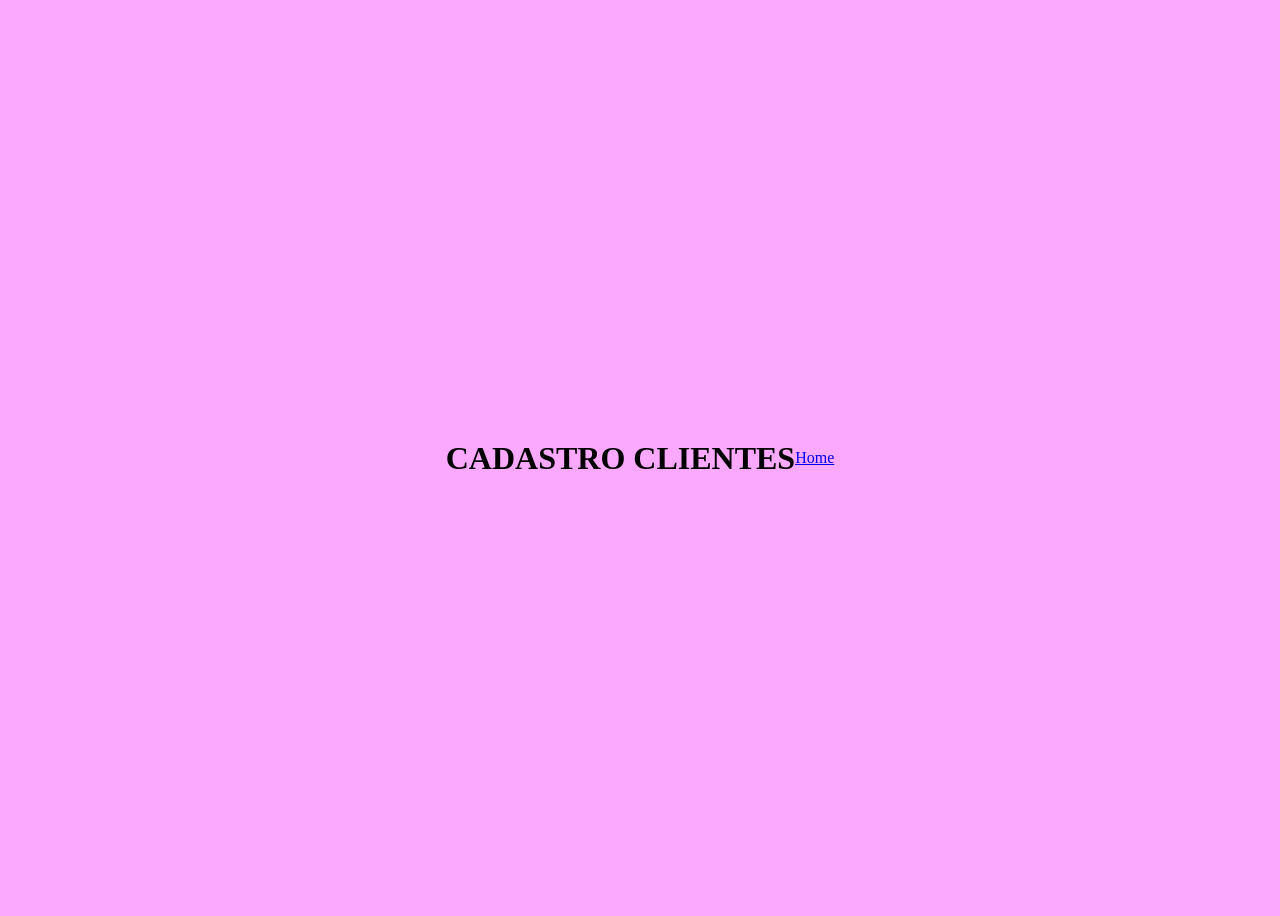
<file: pages/clientes.html>
<!DOCTYPE html>
<html lang="pt-br">
<head>
    <meta charset="UTF-8">
    <meta name="viewport" content="width=device-width, initial-scale=1.0">
    <link rel="stylesheet" href="../css/clientes.css">
    <title>Cadastro-Cliente</title>
</head>
<body>
    <h1>CADASTRO CLIENTES</h1>
    <a href="home.html">Home</a>
</body>
</html>
</file>
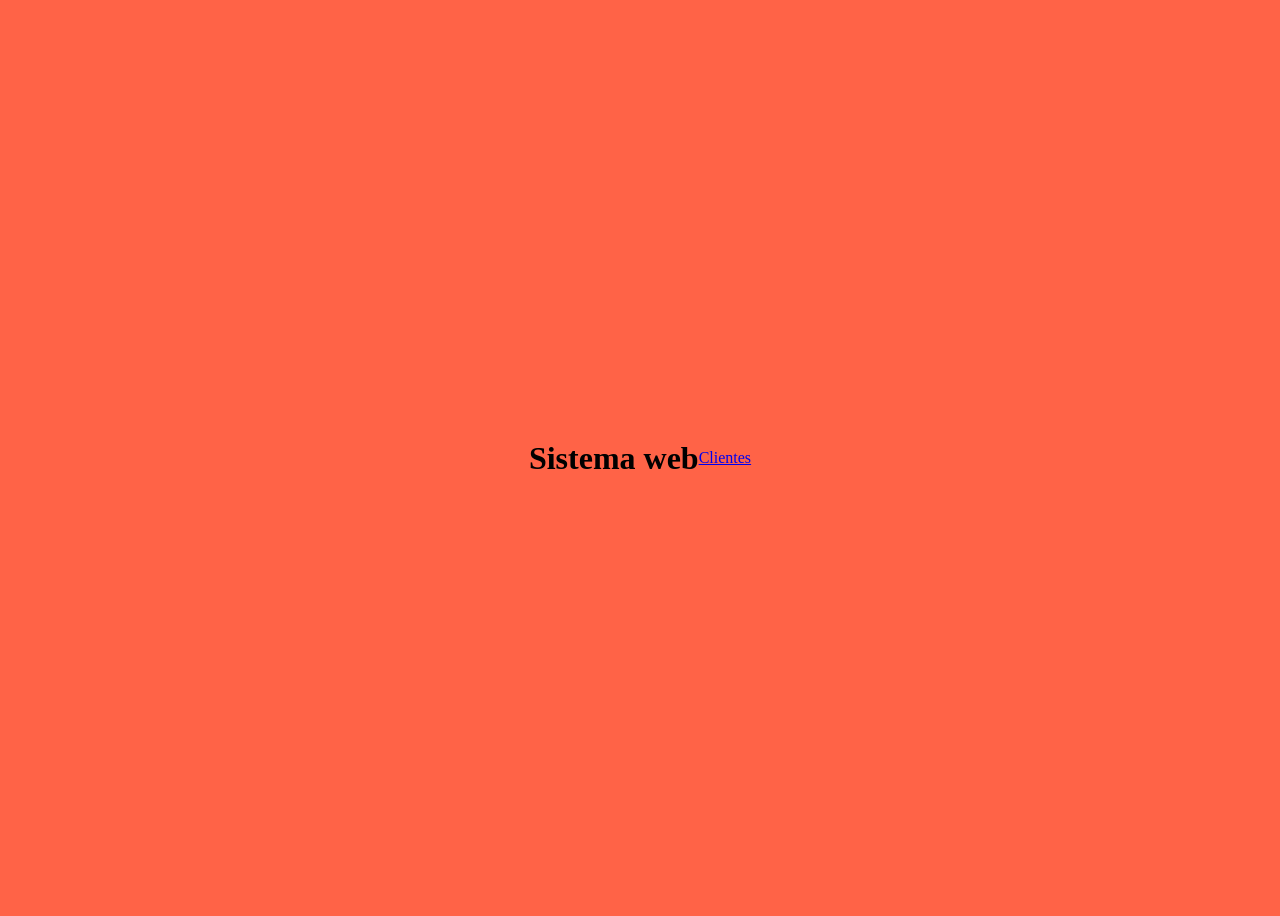
<file: pages/home.html>
<!DOCTYPE html>
<html lang="pt-br">
<head>
    <meta charset="UTF-8">
    <meta name="viewport" content="width=device-width, initial-scale=1.0">
    <title>Sistema web</title>
    <link rel="stylesheet" href="../css/style.css">
</head>
<body>
    <h1>Sistema web</h1>
    <a href="clientes.html">Clientes</a>
</body>
</html>
</file>
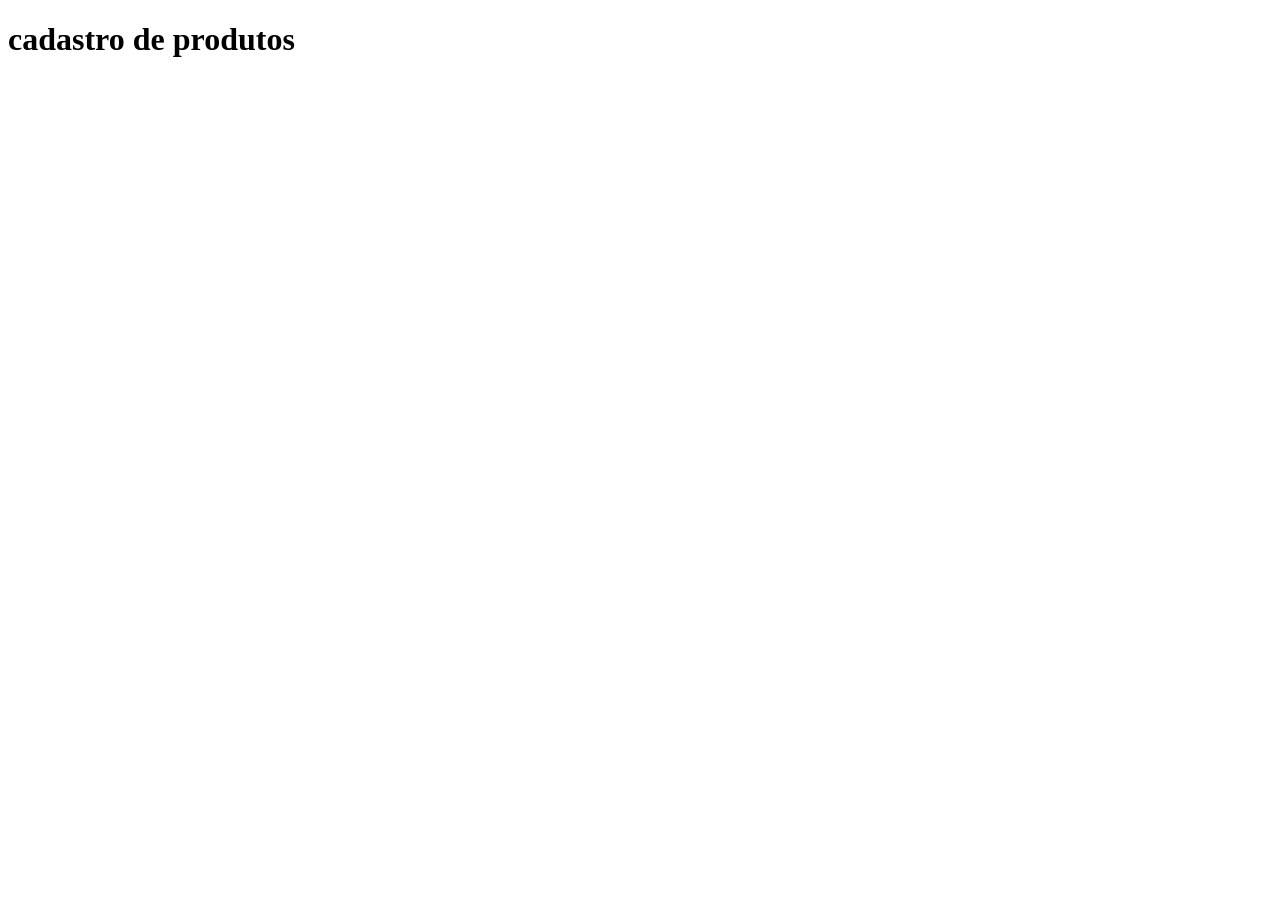
<file: pages/produtos.html>
<!DOCTYPE html>
<html lang="pt-br">
<head>
    <meta charset="UTF-8">
    <meta name="viewport" content="width=device-width, initial-scale=1.0">
    <title>Cadastro de produtos</title>
</head>
<body>
    <h1>cadastro de produtos</h1>
</body>
</html>
</file>
<file: css/clientes.css>
body{
    display: flex;
    justify-content: center;
    align-items: center;
    background-color: rgb(251, 168, 255);
    height: 100vh;
}
</file>
<file: css/style.css>
body{
    display: flex;
    justify-content: center;
    align-items: center;
    background-color: tomato;
    height: 100vh;
}
</file>
